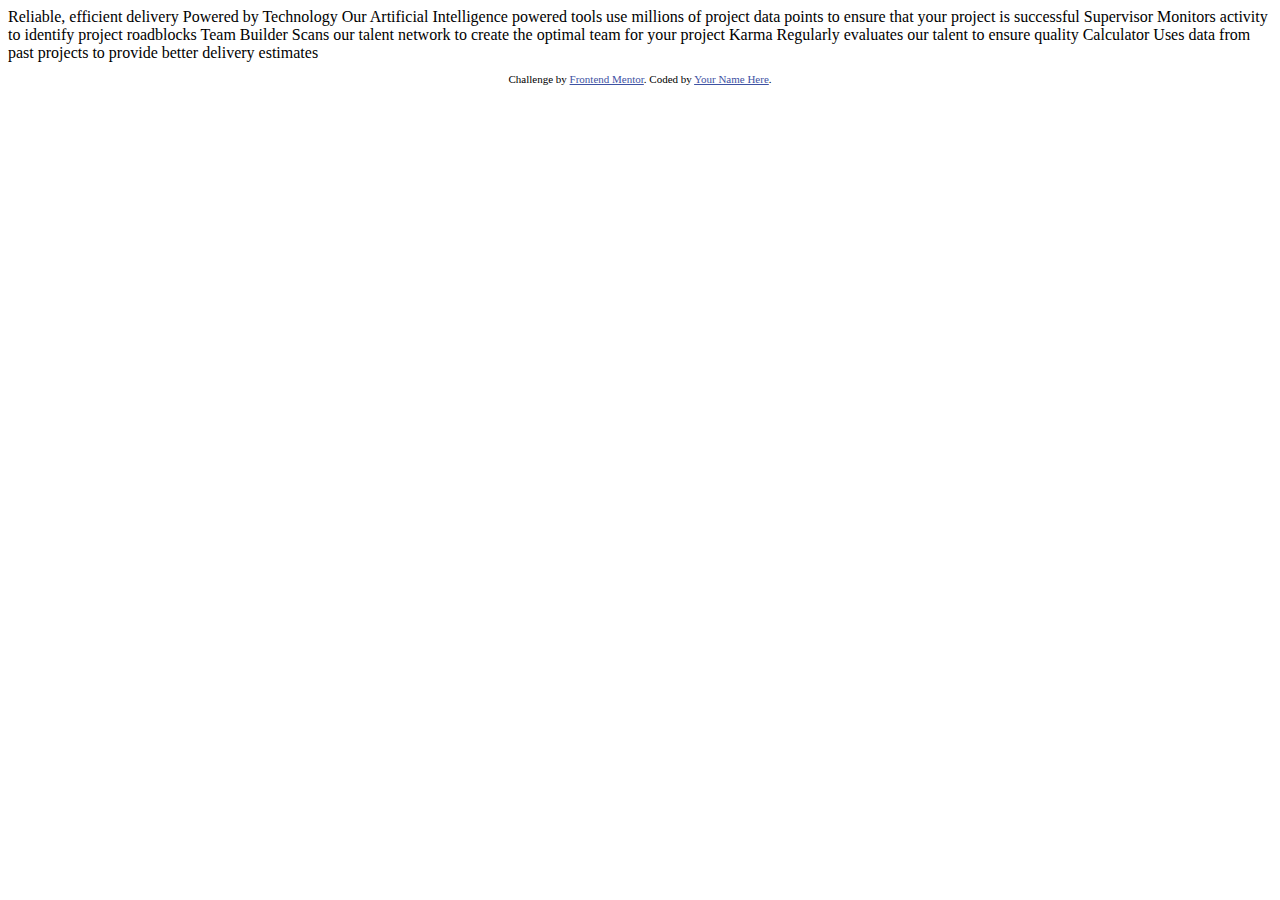
<file: four-card-feature-section-master/index.html>
<!DOCTYPE html>
<html lang="en">
<head>
  <meta charset="UTF-8">
  <meta name="viewport" content="width=device-width, initial-scale=1.0"> <!-- displays site properly based on user's device -->

  <link rel="icon" type="image/png" sizes="32x32" href="./images/favicon-32x32.png">
  
  <title>Frontend Mentor | Four card feature section</title>

  <!-- Feel free to remove these styles or customise in your own stylesheet 👍 -->
  <style>
    .attribution { font-size: 11px; text-align: center; }
    .attribution a { color: hsl(228, 45%, 44%); }
  </style>
</head>
<body>
  
  Reliable, efficient delivery
  Powered by Technology

  Our Artificial Intelligence powered tools use millions of project data points 
  to ensure that your project is successful

  Supervisor
  Monitors activity to identify project roadblocks

  Team Builder
  Scans our talent network to create the optimal team for your project

  Karma
  Regularly evaluates our talent to ensure quality

  Calculator
  Uses data from past projects to provide better delivery estimates

  
  <footer>
    <p class="attribution">
      Challenge by <a href="https://www.frontendmentor.io?ref=challenge" target="_blank">Frontend Mentor</a>. 
      Coded by <a href="#">Your Name Here</a>.
    </p>
  </footer>
</body>
</html>
</file>
